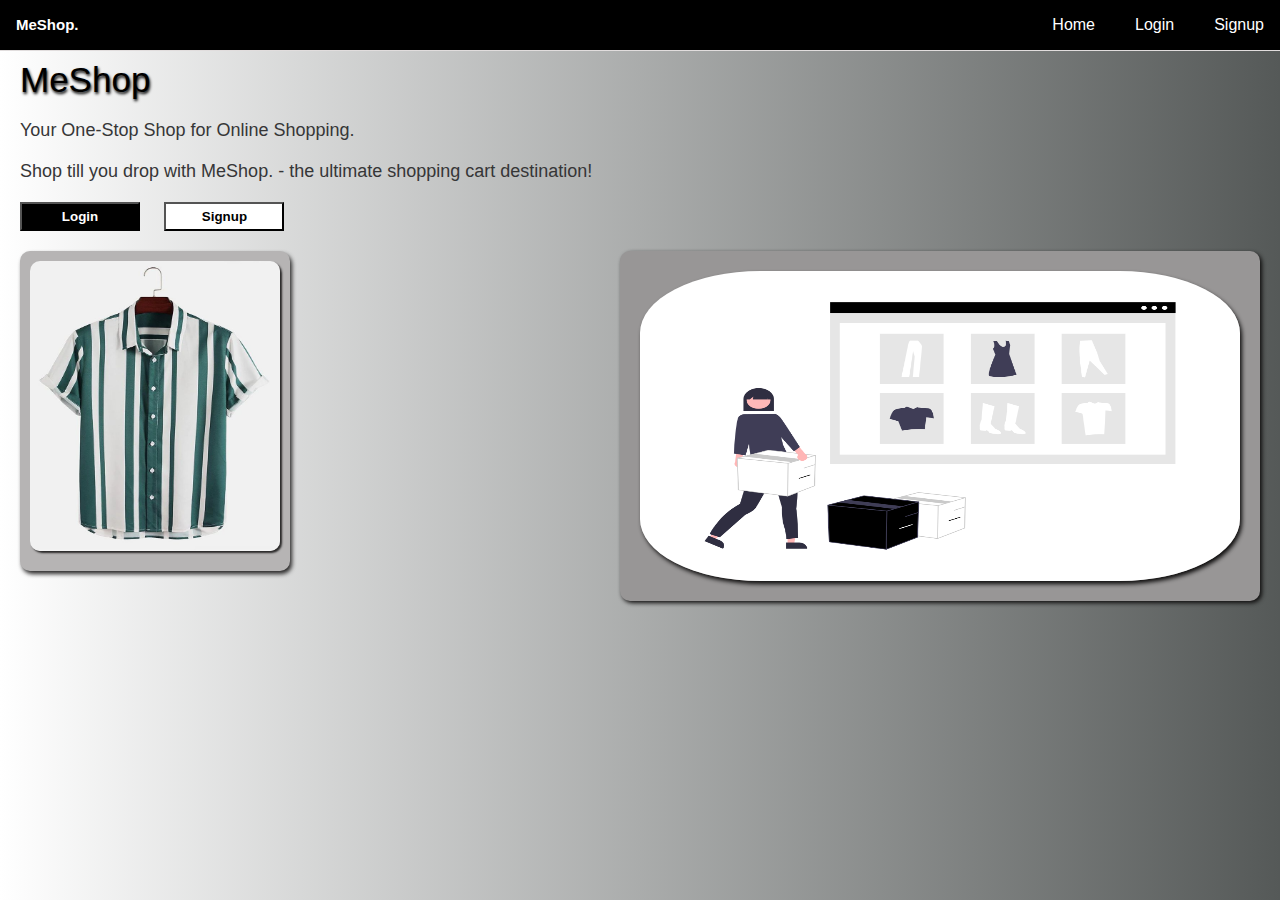
<file: index.html>
<!DOCTYPE html>
<html lang="en">

<head>
  <meta charset="UTF-8" />
  <meta http-equiv="X-UA-Compatible" content="IE=edge" />
  <meta name="viewport" content="width=device-width, initial-scale=1.0" />
  <title>Shopping Cart</title>
  <link rel="stylesheet" href="./styles.css" />
  <link rel="shortcut icon" href="./logo.png" type="image/x-icon" />
</head>

<body>
  <div class="main">
    <div class="navbar">
      <h2 class="heading">MeShop.</h2>
      <nav>
        <ul class="anchors">
          <li><a href="./index.html">Home</a></li>
          <li><a href="./login/login.html">Login</a></li>
          <li><a href="./Signup/signup.html">Signup</a></li>
        </ul>
      </nav>
    </div>
    <div class="para-1">
      <div class="para-2">
      <h1>MeShop</h1>
      <p>Your One-Stop Shop for Online Shopping.</p>
      <p>Shop till you drop with MeShop. - the ultimate shopping cart destination!</p>
      <button id="login">Login</button>
      <button id="signup">Signup</button>
    </div>
    </div>
    <div class="container">
      <div class="product">
        <img src="./shirt.jpg" alt="shirt" class="shirt-img">
        </div>
      <div class="landing">
        <img src="./landingPagePic.png" alt="image" class="img-3">
      </div>
    </div>
  </div>

  <script src="./script.js"></script>
</body>

</html>
</file>
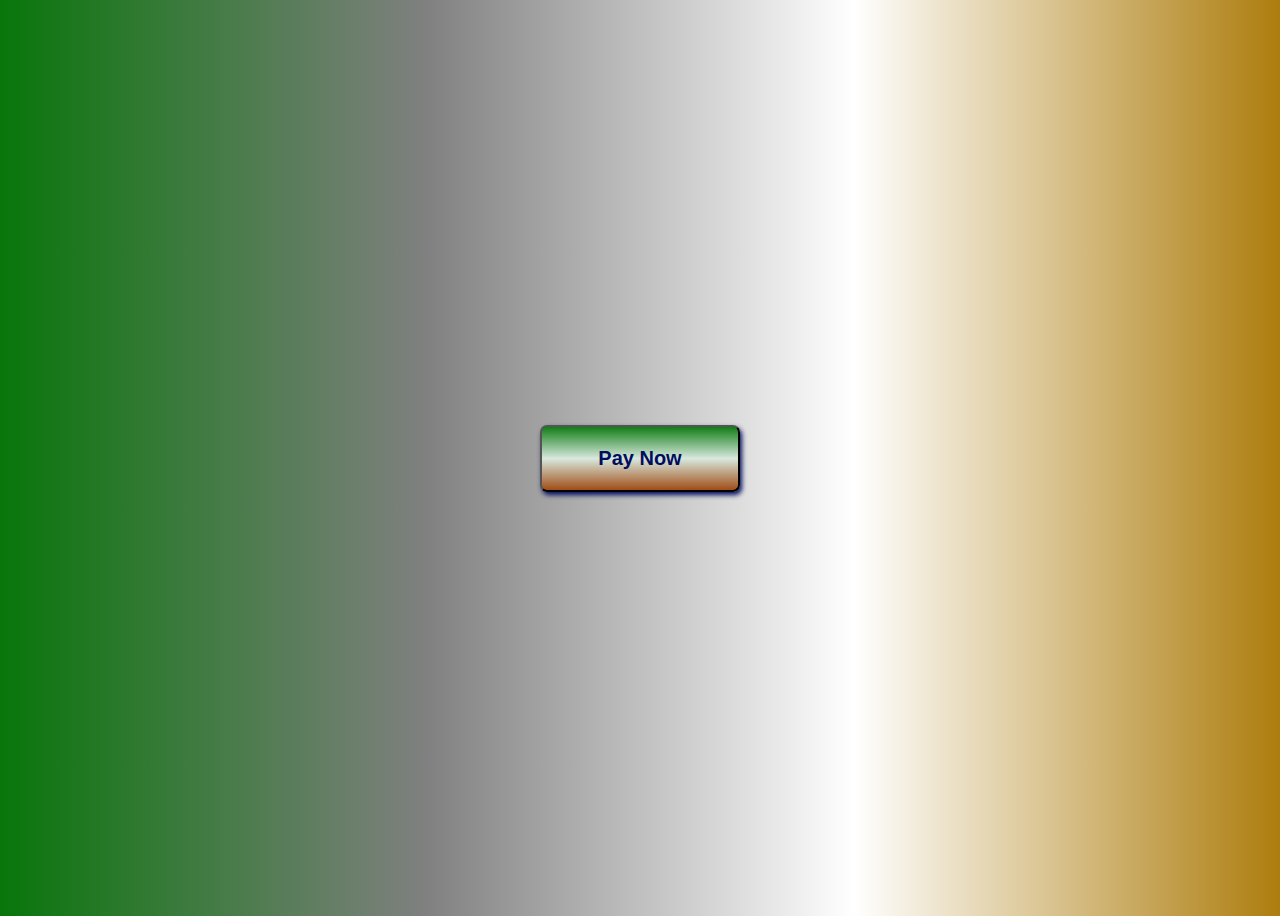
<file: razorpay/index.html>
<!DOCTYPE html>
<html lang="en">

<head>
	<meta charset="UTF-8" />
	<meta http-equiv="X-UA-Compatible" content="IE=edge" />
	<meta name="viewport" content="width=device-width, initial-scale=1.0" />
	<title>Razorpay Button</title>
	<style>
		body {
			display: flex;
			justify-content: center;
			align-items: center;
			/* background-color: rgb(162, 196, 169); */
			background: linear-gradient(to right,rgb(8, 118, 10), gray, white, rgb(173, 125, 14));
			height: 100vh;
		}

		#rzp-button1{
			width: 200px;
			background: linear-gradient(rgb(17, 126, 21), rgb(216, 232, 222), rgb(160, 77, 22));
			color: rgb(0, 13, 95);
			border-radius: 7px;
			padding: 20px;
			font-weight: 700;
			cursor: pointer;
			box-shadow: 2px 3px 5px;
			font-size: 20px;
		}
		#sh{
			display: none;	
			width: auto;
			background-color: rgb(92, 8, 8);
			border-radius: 7px;
			cursor: pointer;
			box-shadow: 2px 3px 5px rgb(46, 44, 44);
		}
		#sh a{
			font-size: 15px;
			color: rgb(253, 252, 252);
			font-weight: 700;
			text-decoration: none;
			padding: 5px;
		}
	</style>
</head>

<body>
	<button id="rzp-button1" t>Pay Now</button>
	<h1 id="thanks" style="display: none; color: rgb(64, 4, 4); width: auto;">Thank You!🙏  </h1><br><br>
	<button id="sh"><a href="../shop/shop.html"> Go to Shop Page</span></a></button>
	
	<script src="https://checkout.razorpay.com/v1/checkout.js"></script>
	<script src="./script.js"></script>
</body>

</html>
</file>
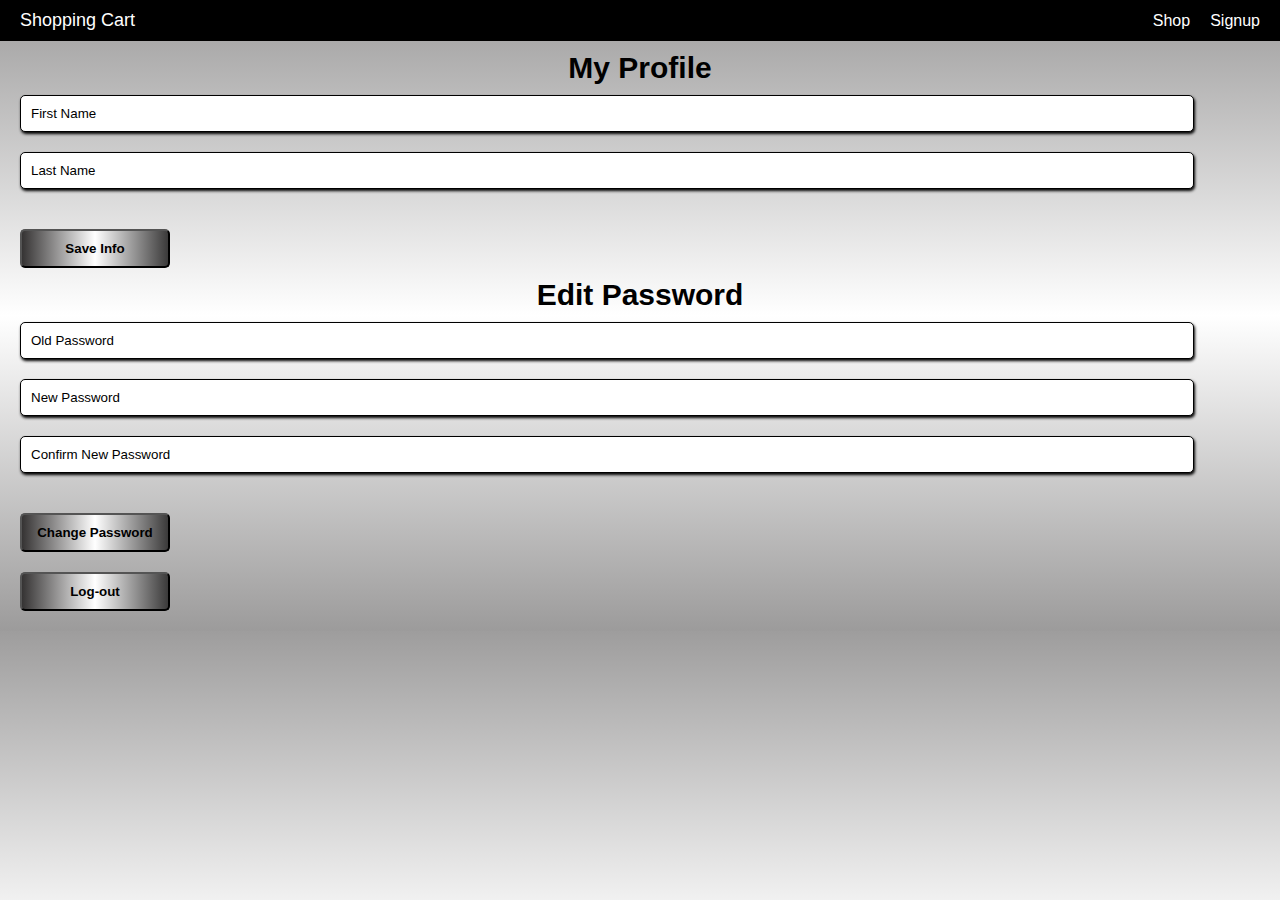
<file: Profiles/profile.html>
<!DOCTYPE html>
<html lang="en">

<head>
  <meta charset="UTF-8" />
  <meta http-equiv="X-UA-Compatible" content="IE=edge" />
  <meta name="viewport" content="width=device-width, initial-scale=1.0" />
  <title>Profile Page</title>
  <link rel="stylesheet" href="./profile.css" />
</head>

<body>
  <nav>
    <div class="logo">Shopping Cart</div>
    <div class="nav-links">
      <a href="../shop/shop.html">Shop</a>
      <a href="../Signup/signup.html">Signup</a>
<!--       <a href="../cart/index.html">Cart</a> -->
    </div>
  </nav>


  <div class="profile">My Profile</div>

  <input type="text" id="fName" placeholder="First Name" required />
  <input type="text" id="lName" placeholder="Last Name" required /><br>
  <button id="saveInfo">Save Info</button>
  <br />

  <div class="profile">Edit Password</div>
  <input type="password" placeholder="Old Password" id="old-password" required />
  <input type="password" placeholder="New Password" id="new-password" required />
  <input type="password" placeholder="Confirm New Password" id="cnfm-pass" required />
  <button id="change">Change Password</button>
  <br />
  <button id="logOut">Log-out</button>
  <script src="./profile.js"></script>
</body>

</html>
</file>
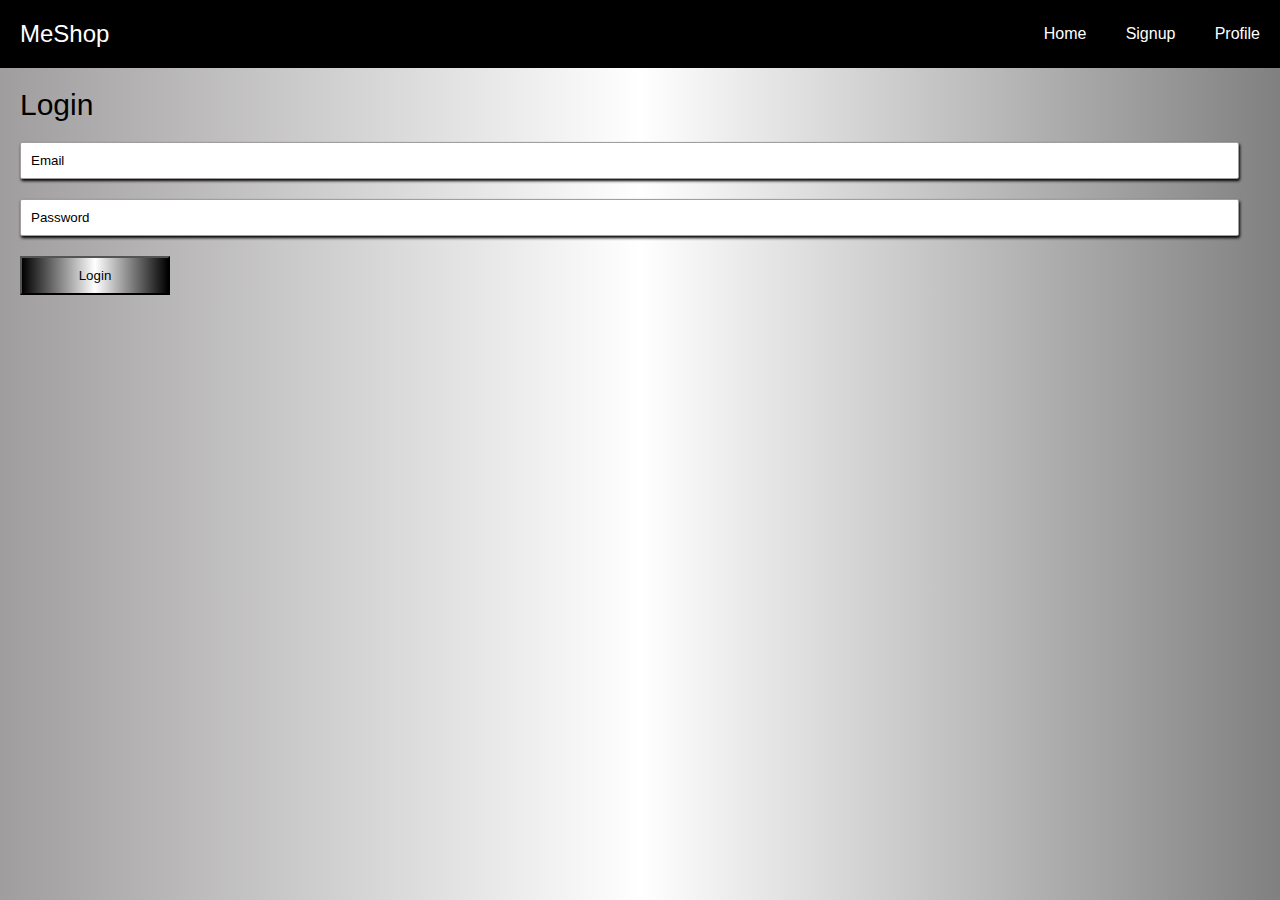
<file: shop/shop.html>
<!DOCTYPE html>
<html lang="en">
  <head>
    <meta charset="UTF-8" />
    <meta http-equiv="X-UA-Compatible" content="IE=edge" />
    <meta name="viewport" content="width=device-width, initial-scale=1.0" />
    <title>MeShop.</title>   
    <link rel="stylesheet" href="../shop/style.css" />
  </head>
  <body>
    <nav>
      <div class="brand">
        <a href="/">MeShop.</a>
      </div>
      <div class="nav-items">
<!--         <a href="./index.html">Home</a> -->
        <a href="../shop/shop.html">Shop</a>
          <a href="../cart/index.html">Cart</a>
          <a href="../Profiles/profile.html">Profile</a>
      </div>
    </nav>

    <main>
      <aside>
        <section>
          <title>Price Range</title>
          <ul style="padding-left:0;">
            <li>
              <input id="0-25" onclick="setRange(this.value)" value="0-25" type="checkbox" name="prange" />
              <label for="0-25">$0 to $25</label>
            </li>
            <li>
              <input id="25-50" onclick="setRange(this.value)" value="25-50" type="checkbox" name="prange" />
              <label for="25-50">$25 to $50</label>
            </li>
            <li>
              <input id="50-100" onclick="setRange(this.value)" value="50-100" type="checkbox" name="prange" />
              <label for="50-100">$50 to $100</label>
            </li>
            <li>
              <input id="100on" onclick="setRange(this.value)" value="100on" type="checkbox" name="prange" />
              <label for="100on">$100 onwards</label>
            </li>
          </ul>
        </section>

        <section>
          <title>Rating</title>
          <input onchange="filterCategory()"
            type="range"
            id="range"
            min="0"
            max="5"
            value="0"
            list="values"
          />
          <datalist id="values">
            <option value="0" label="0"></option>
            <option value="1" label="1"></option>
            <option value="2" label="2"></option>
            <option value="3" label="3"></option>
            <option value="4" label="4"></option>
            <option value="5" label="5"></option>
          </datalist>
          
        </section>
      
<!--         <section>
          <title>Colors</title>
          <ul>
            <li>
              <input id="red" type="checkbox" name="color" value="red" />
              <label for="red">Red</label>
            </li>
            <li>
              <input id="blue" type="checkbox" name="color" value="blue" />
              <label for="blue">Blue</label>
            </li>
            <li>
              <input id="green" type="checkbox" name="color" value="green" />
              <label for="green">Green</label>
            </li>
            <li>
              <input id="gray" type="checkbox" name="color" value="gray"/>
              <label for="gray">Gray</label>
            </li>
            <li>
              <input id="orange" type="checkbox" name="color" value="orange"/>
              <label for="orange">Orange</label>
            </li>
          </ul> -->
<!-- 
       <section>
          <title>Sizes</title> 
          <ul>
            <li>
              <input id="S" type="checkbox" name="size-filter" />
              <label for="S">S</label>
            </li>
            <li>
              <input id="M" type="checkbox" name="size-filter" />
              <label for="M">M</label>
            </li>
            <li>
              <input id="L" type="checkbox" name="size-filter" />
              <label for="L">L</label>
            </li>
            <li>
              <input id="XL" type="checkbox" name="size-filter" />
              <label for="XL">XL</label>
            </li>
            <li>
              <input id="XXL" type="checkbox" name="size-filter" />
              <label for="XXL">XXL</label>
            </li>
          </ul> -->
<!--         </section> -->
       
      </aside>
      <main-content>
    
          <input type="text"  placeholder="Search by Product Name" id="search" />
        
        <div class="filters">
          <div id="all" onclick="allProducts(this)" class="filter active">All</div>
          <div id="mens" onclick="men(this)" class="filter">Mens</div>
          <div id="womens" onclick="women(this)" class="filter">Womens</div>
          <div id="jewellery" onclick="jewellery(this)" class="filter">Jewellery</div>
          <div id="electronics" onclick="electronics(this)" class="filter">Electronics</div>
        </div>
        <section id="products">
        </section>
      </main-content>
    </main>
    <script src="./script.js"></script>
  </body>
</html>
</file>
<file: styles.css>
* {
  margin: 0;
  padding: 0;
  box-sizing: border-box;
}

body {
  height: 100vh;
  font-family: "Inter", sans-serif;
  background: linear-gradient(to right, white, rgb(85, 89, 88));
}

h1 {
  text-shadow: 1px 2px 3px;
  animation: rotate 2s linear;
}

@keyframes rotate {
  from {
    transform: rotate(0deg);
  }

  to {
    transform: rotate(360deg);
  }
}

.navbar {
  width: 100%;
  display: flex;
  flex-wrap: wrap;
  justify-content: space-between;
  padding: 16px;
  background-color: black;
  color: white;
  position: fixed;
  border-bottom: 1px rgb(225, 221, 221) solid;
  animation-name: slideIn;
  animation-duration: 1.7s;
}


.heading {
  font-weight: bold;
  font-size: 15px;

}

ul li {
  list-style: none;
  color: white;
}

ul li a {
  text-decoration: none;
  color: white;
  padding-left: 40px;
}

ul li a:hover {
  color: rgb(160, 224, 160);
  text-decoration: underline;
}

.anchors {
  display: flex;
  justify-content: space-between;
}

.para-1 {
  padding-top: 40px;
}

.para-1 h1 {
  font-size: 35px;
  margin-bottom: 20px;
  font-weight: 200;

}

.para-2 {

  padding: 20px;

}

@keyframes fadeIn {
  from {
    opacity: 0.2;
    transform: translateX(100%);
  }

  to {
    opacity: 1;
    transform: translateX(0%);
  }
}

p {
  font-size: 18px;
  margin-bottom: 20px;
  animation: fadeIn 2s ease-in-out;
  color: rgb(54, 54, 55);
}


#login,
#signup {
  padding: 5px 10px;
  width: 120px;
  margin-right: 20px;
  cursor: pointer;
  font-weight: bold;
  animation-duration: 1s;
  animation-fill-mode: forwards;
}

#login {
  background-color: black;
  color: white;
  animation-name: slidein;
}

#signup {
  background-color: white;
  color: black;
  animation-name: slidein;
}

@keyframes slidein {
  from {
    opacity: 0;
    transform: translateX(500%);
  }

  to {
    transform: translateX(0);
    opacity: 1;
  }
}



#signup:hover {
  background-color: rgb(128, 127, 127);
  border-radius: 5px;
  color: white;
}

#login:hover {
  background-color: rgb(168, 164, 164);
  border-radius: 5px;
  color: black;
}

.container {
  display: flex;
  justify-content: space-between;
  align-items: flex-start;
  flex-wrap: wrap;
  width: 100%;
  padding-bottom: 20px;
}

.product {
  display: inline-block;
  display: flex;
  flex-direction: column;
  width: fit-content;
  margin-left: 20px;
  margin-bottom: 20px;
  background-color: rgb(182, 180, 180);
  padding: 10px;
  font-weight: 500;
  box-shadow: 2px 3px 4px rgb(42, 41, 41);
  border-radius: 10px;

}

@keyframes slideIn {
  0% {
    transform: translateX(-500%);
    opacity: 0;
  }

  100% {
    transform: translateX(0);
    opacity: 1;
  }
}

.product {
  animation-name: sideIn;
  animation: slideIn 2s ease-out;
  animation-timing-function: ease-in-out;
}

.shirt-img {
  width: 250px;
  height: 290px;
  margin-bottom: 10px;
  border-radius: 10px;
  box-shadow: 2px 2px 2px rgb(42, 41, 41);
}


.landing {
  flex-basis: fit-content;
  display: flex;
  justify-content: center;
  align-items: center;
  background-color: rgb(152, 150, 150);
  padding: 20px;
  margin-right: 20px;
  margin-left: 20px;
  box-shadow: 2px 2px 4px rgb(15, 14, 14);
  border-radius: 10px;
  height: 350px;
  animation-name: fade-in;
  animation-duration: 2s;
  animation-timing-function: ease-in-out;
}


@keyframes fade-in {
  0% {
    transform: translateX(500%);
    opacity: 0;
  }

  50% {
    opacity: 0.5;
  }

  100% {
    transform: translateX(0);
    opacity: 2;
  }
}



.img-3 {

  height: 310px;
  width: 100%;
  border-radius: 20%;
  box-shadow: 2px 3px 4px rgb(14, 13, 13);
}


@media screen and (min-width: 768px) {
  .container {
    flex-wrap: nowrap;
  }

  .landing {
    flex-basis: fit-content;
  }

  .img-3 {
    width: 600px;
  }

  .product {
    flex-basis: fit-content;
    width: 340px;
  }
}
</file>
<file: Profiles/profile.css>
* {
  margin: 0;
  font-family: "Inter", sans-serif;
  
}

body{
  padding-bottom:20px;
  background: linear-gradient(rgb(158, 157, 157), white, rgb(156, 155, 155));
}

nav {
  display: flex;
  justify-content: space-between;
  align-items: center;
  background-color: black;
  color: #fff;
  padding: 10px 20px;
}

.logo {
  font-size: 18px;
}

.nav-links {
  display: flex;
  justify-content: flex-end;
  align-items: center;
}

.nav-links a {
  color: #fff;
  margin-left: 20px;
  text-decoration: none;
}

.nav-links a:hover {
  text-decoration: underline;
}


input {
  width: 90%;
  border-radius: 5px;
  border: black 1px solid;
  padding: 10px;
  margin-bottom: 20px;
  margin-left: 20px;
  box-shadow: 1px 2px 3px;
}

input::placeholder {
  color: black;
}

button#saveInfo,
button#change,
button#logOut {
  margin-top: 20px;
  width: 150px;
  padding: 10px;
  background: linear-gradient(to right,rgb(53, 51, 51), white, rgb(59, 58, 58));
  /* background-color: black; */
  color: black;
  margin-left: 20px;
  cursor: pointer;
  font-weight: 700;
  border-radius: 5px;
}
button:hover{
  border-color: rgb(154, 152, 152);
}

.profile {
  text-align: center;
  font-weight: bolder;
  font-size: 30px;
  padding: 10px;
}
</file>
<file: shop/style.css>
* {
  padding: 0;
  margin: 0;
  box-sizing: border-box;
}

body {
  font-family: "Inter", sans-serif;
  overflow-x: hidden;
  /* background-color: rgb(240, 235, 236); */
  background: linear-gradient(to right, rgb(111, 110, 110), white, gray);
}

a {
  color: white;
  text-decoration: none;
}

ul {
  list-style: none;
}

input[type="range"] {
  width: 100%;
  height: 2px;
  margin: 1rem auto;
}

datalist {
  display: flex;
  justify-content: space-between;
  color: rgb(239, 232, 232);
  width: 100%;
}

nav {
  display: flex;
  justify-content: space-between;
  align-items: center;
  color: white;
  position: fixed;
  z-index: 100;
  top: 0;
  left: 0;
  right: 0;
  background-color: black;
  border-bottom: 1px solid white;
  padding: 1rem;
  font-size: 1rem;
}

title {
  margin-top: 5px;
  background-color: rgb(85, 83, 83);
  color: rgb(244, 242, 242);
  padding-left: 10px;
}

nav .brand {
  font-size: 1.5rem;
  font-weight: bold;
}

nav .nav-items a {
  margin: 0 1rem;
}

main {
  display: flex;
  height: 100vh;

}

main aside {
  flex: 0.2;
  background-color: black;
  color: white;
  height: 100vh;
  position: fixed;
  padding-top: 3rem;
  width: 11rem;
  overflow-y: scroll;
}

main main-content {
  display: block;
  width: 100%;
  margin-left: 11rem;
}

aside section {
  padding: 1rem;
  border-bottom: 1px solid white;
}

aside section:last-child {
  border-bottom: none;
}

aside section title {
  display: block;
  font-size: 1.5rem;
  margin-bottom: 1rem;
}

aside section li {
  margin-bottom: 0.75rem;
}

aside section label {
  cursor: pointer;
  margin-left: 0.25rem;
}

main-content {
  padding: 2rem;
  position: relative;
  top: 60px;

}

main-content input {
  padding: 1rem;
  width: 100%;
  position: relative;
  font-size: 1rem;
}

main-content .filters {
  display: flex;
  margin-top: 1rem;
  gap: 1rem;
}

main-content .filter {
  flex: 1;
  text-align: center;
  padding: 0.5rem 1rem;
  border: 1px solid black;
  font-weight: 900;
  cursor: pointer;
  box-shadow: 1px 2px 3px;
}

main-content .active {
  background: linear-gradient(to right,rgb(0, 0, 0), white, rgb(4, 4, 4));
  color: rgb(16, 16, 16);
  font-weight: 900;
}

main-content section {
  margin-top: 1.2rem;
}

main-content .circle {
  width: 13px;
  height: 13px;
  border-radius: 100%;
  margin: 0 5px;
  box-shadow: 1px 2px 3px;
}


.para {
  color: rgb(77, 75, 75);
  padding: 40px;
  text-align: center;
  font-weight: 500;
  font-size: 25px;
  text-transform: capitalize;
}

.row {
  display: flex;
  flex-wrap: wrap;
  margin-right: -15px;
  margin-left: -15px;
}

.one {
  flex: 0 0 25%;
  max-width: 25%;
  padding-right: 15px;
  padding-left: 15px;
  padding-bottom: 20px;
 
}


.container {
  display: flex;
  flex-direction: column;
  justify-content: space-between;
  height: 100%;
  background-color: rgb(255, 255, 255);
  border-radius: 7px;
  box-shadow: 2px 2px 3px 2px rgb(116, 114, 114);
  /* padding: 10px; */
}

.image {
  display: flex;
  justify-content: center;
  height: fit-content; 
  border-bottom: .2px solid rgb(204, 202, 202);
  padding-bottom: 10px;
  padding-top: 10px;
}
img{
  width: 80%;
}

.info {
  padding: 1rem;

}

.title {
  margin-bottom: 1rem;
  color: rgb(27, 27, 27);
  font-size: 15px;
}

.price-size {
  display: flex;
  justify-content: space-between;
  margin-bottom: 1rem;
}

.price {
  margin-right: 1rem;
}

.colors {
  display: flex;
  align-items: center;
  margin-bottom: 1rem;
}

.circles {
  display: flex
}

h4 {
  font-weight: 500;
}

.cart {
  width: 100%;
  height: 30px;
  margin-top: 20px;
  background: linear-gradient(to right, gray, white, gray);
  /* background-color: black; */
  color: rgb(6, 6, 6);
  cursor: pointer;
  border-radius: 5px;
  font-weight: 800;
  font-size: 14px;
}

.cart:hover {
  background: linear-gradient(to right, rgb(37, 37, 37), white, rgb(75, 50, 9));
  color: rgb(77, 31, 31);
  font-weight: 800;
  font-size: 14px;
}

.rating {
  display: flex;
  gap: 2px;
}

.filters>div {
  border-radius: 7px;
}

.filters>div:hover {

  border: 1px solid rgb(64, 222, 138);
  transition: all ease .4s;
  background-color: rgb(193, 213, 209);
  color: rgb(17, 16, 16);
}

#search {
  box-shadow: 1px 2px 3px;
  border-radius: 5px;
  height: 40px;
  border: 1px solid gray;
  /* background-color: rgb(224, 219, 219); */
}

@media only screen and (max-width: 800px) {
  nav {
    padding: 0.5rem;
    font-size: 0.8rem;
  }

  main aside {
    flex: 0.3;
    width: 8rem;
    padding-top: 2rem;
    font-size: 1rem;
  }

  main main-content {
    margin-left: 8rem;
  }

  main-content .filters {
    display: grid;
    grid-template-columns: repeat(2, 1fr);
    margin-top: 1rem;
    gap: 3rem;
  }

  main-content #search {
    width: 100%;
  }

  aside section title {
    font-size: 1rem;
    margin-bottom: 0.8rem;
    font-weight: 600;
  }

  aside section li {
    margin-bottom: 0.5rem;
  }

  main-content {
    padding: 2rem;
    top: 50px;
  }

  .one {
    flex: 80%;
    max-width: 90%;
    padding-right: 2rem;
    padding-left: 2rem;
  }
}

@media only screen and (max-width: 650px){
  nav {
    padding: 0.2rem;
    font-size: 0.7rem;
  }

  main-content .filters {
    display: grid;
    grid-template-columns: repeat(2, 1fr);
    margin-top: 1rem;
    gap: .8rem;
    font-size: .5rem;
   
  }

  datalist{
    font-size: .5rem;
  }
  main-content #search {
    width: 90%;
    font-size: .5rem;
    height: 10px;
  }

  main aside {
    flex: 0.4;
    width: 6rem;
    padding-top: 2rem;
    font-size: 2rem;
    overflow-y: scroll;
  }

  main-content .filters>div {
    width: 5.9rem;
    padding: 0.3rem ;
    font-weight: 900;
  }

  main main-content {
    margin-left: 6rem;
  }

  aside section title {
    font-size: .59rem;
    margin-bottom: 0.8rem;
    font-weight: 800;
  }

  aside section li {
    margin-bottom: 0.9rem;
    font-size: .8rem;
  }

  main-content {
    padding: 2rem;
    top: 40px;
    font-size: .6rem;
  }
  .title{
    font-size: .7rem;
    font-weight: 900;
  }
  .cart{
    font-size: .6rem;
  }

  .one {
    flex: 80%;
    max-width: 90%;
    padding-right: 10px;
    padding-left: 10px;
  }

  .container {
    flex-direction: column;
    justify-content: space-between;
    height: 100%;
    width:100%;
    background-color: rgb(255, 255, 255);
    border-radius: 7px;
    box-shadow: 2px 2px 3px 2px rgb(116, 114, 114);
    padding: 10px;
  }
}
</file>
